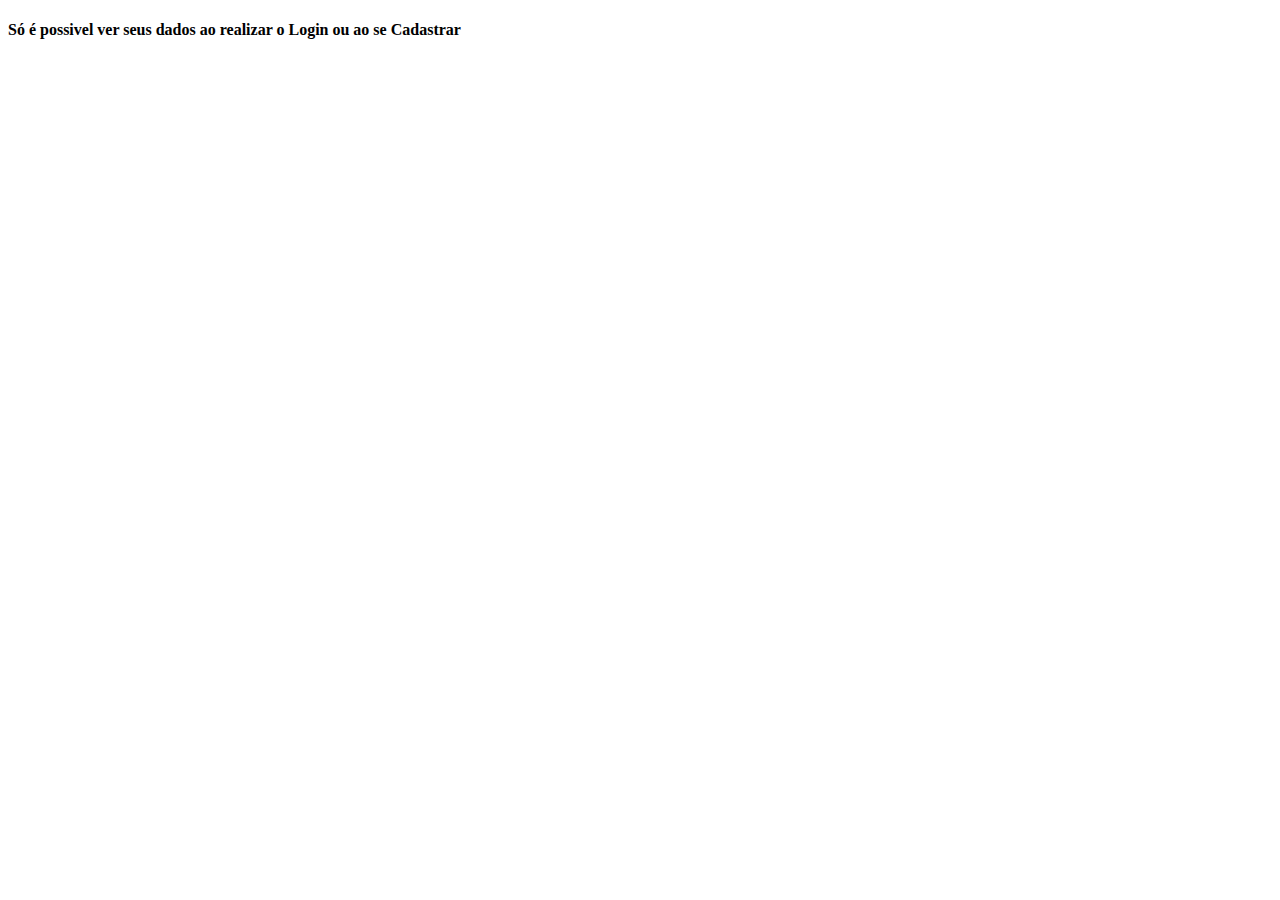
<file: erroPerfil.html>
<!DOCTYPE html>
<html lang="pt-BR">
<head>
    <meta charset="UTF-8">
    <meta name="viewport" content="width=device-width, initial-scale=1.0">
    <title>Perfil</title>
</head>
<body>
    <h4><strong>Só é possivel ver seus dados ao realizar o Login ou ao se Cadastrar</strong></h4>
</body>
</html>
</file>
